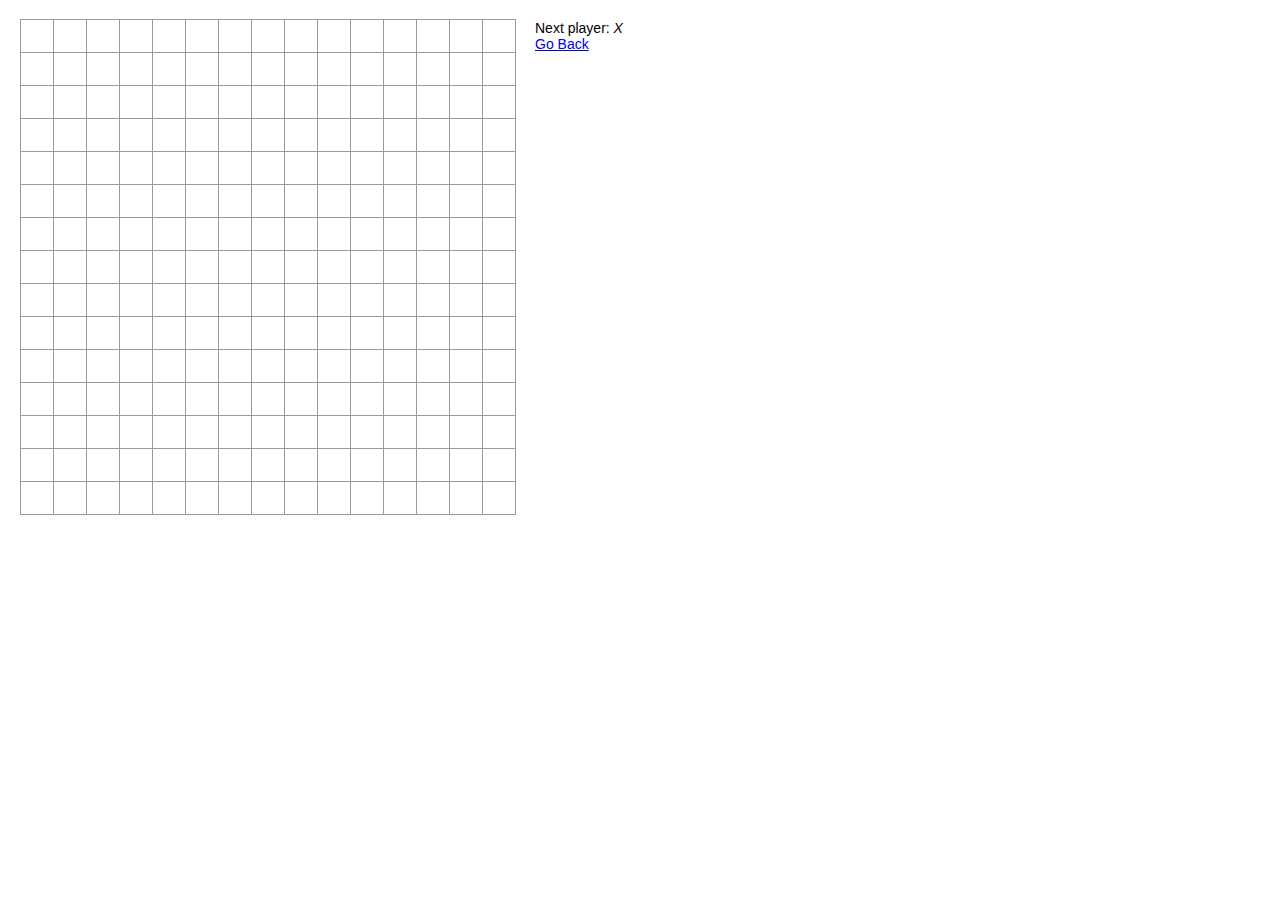
<file: index.html>
<!DOCTYPE html>
<html lang="en">

<head>
    <meta charset="UTF-8">
    <meta name="viewport" content="width=device-width, initial-scale=1.0">
    <meta http-equiv="X-UA-Compatible" content="ie=edge">
    <title>Document</title>
    <link rel="stylesheet" href="./style.css">
</head>

<body>
    <div class="game">
        <div class="game-board">
            <div data-bind="foreach: allBoxs">
                <div class="board-row" data-bind="foreach: $data">
                    <button class="square" data-bind="click: $root.down.bind($root,$data), text: $data.value"></button>
                </div>
            </div>
        </div>

        <div class="game-info" data-reactid=".0.1">
            <div>Next player: <i data-bind="text: isBlack()?'X':'O'"></i></div>
            <a href="#" data-bind="click: $root.goBack.bind($root,$data)">Go Back</a>
        </div>
    </div>

    <script src="./knockout-3.4.2.js"></script>
    <script src="./script.js"></script>
</body>
</html>
</file>
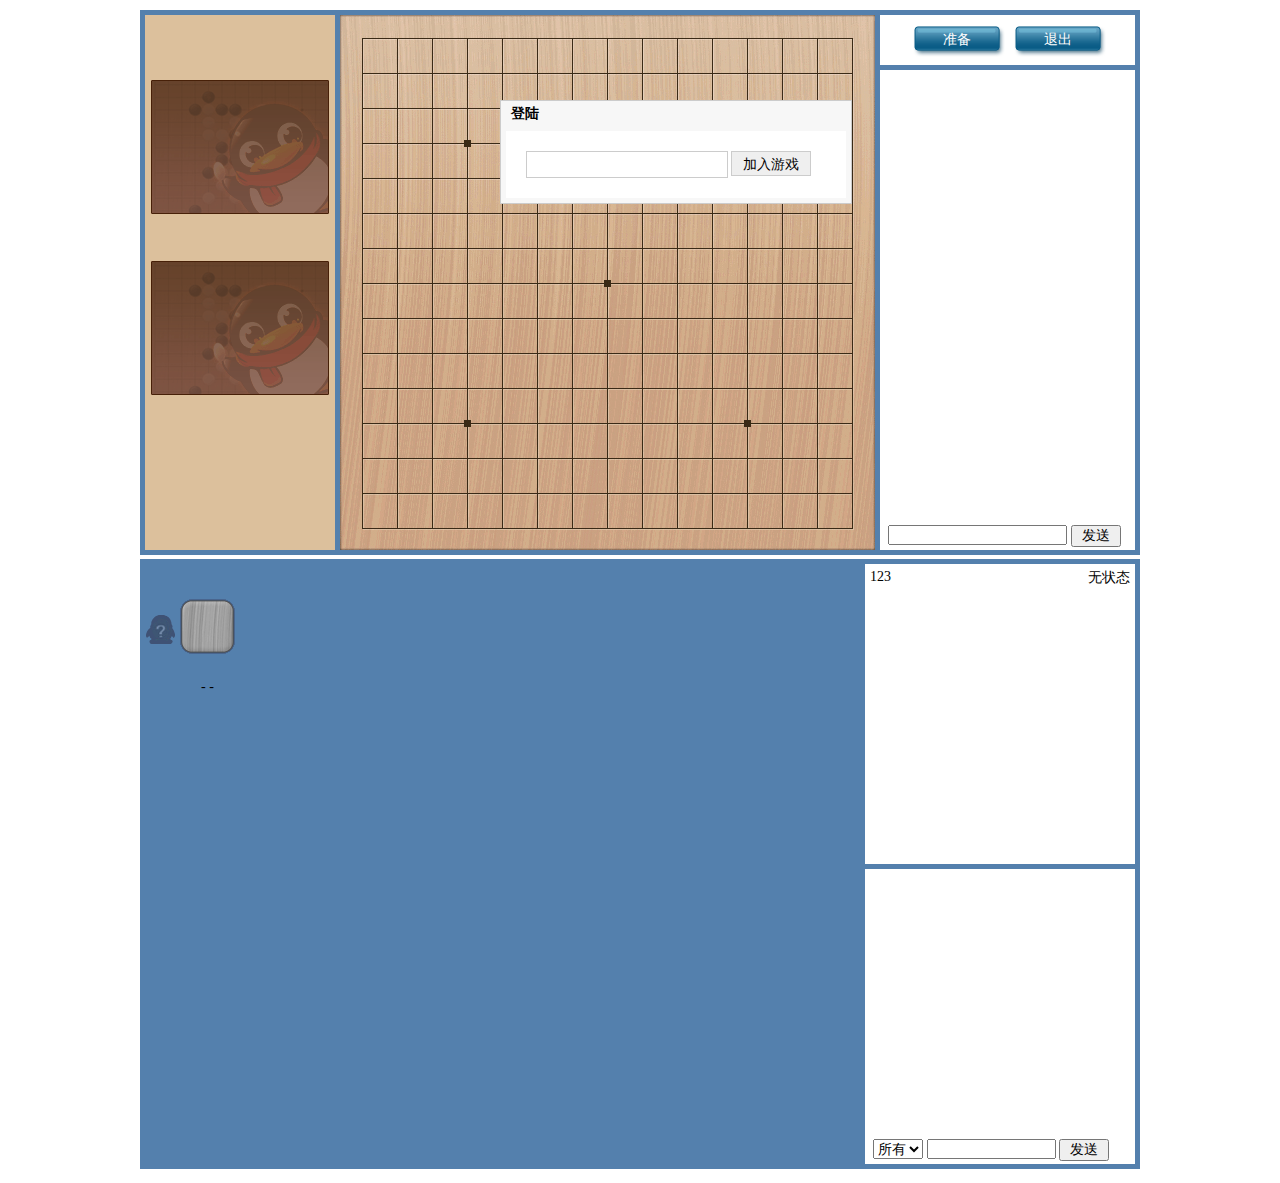
<file: client/index.html>
<!DOCTYPE html>
<html lang="en">

<head>
    <meta charset="UTF-8">
    <meta name="viewport" content="width=device-width, initial-scale=1.0">
    <meta http-equiv="X-UA-Compatible" content="ie=edge">
    <title>Document</title>
    <link rel="stylesheet" href="./style.css">
</head>

<body>

    <div id="login" style="left: 499.5px; top: 100px;" data-bind="visible: !isLogin()">
        <h1>登陆</h1>
        <div class="box">
            <input type="text" id="nickname" maxlength="10" class="in" data-bind="value: nickName">
            <input type="button" class="go" value="加入游戏" data-bind="click: login">
        </div>
    </div>

    <div id="main">
        <div data-bind="visible: hasRoom()" id="room" class="room">
            <div class="room_user">
                <div class="u1">
                    <p id="room-p1-img"><img src="./imgs/no_player.gif"></p>
                    <p id="room-p1-nickname"></p>
                    <p id="room-p1-status"></p>
                </div>
                <div class="u2">
                    <p id="room-p2-nickname"></p>
                    <p id="room-p2-status"></p>
                    <p id="room-p2-img"><img src="./imgs/no_player.gif"></p>
                </div>
            </div>
            <div class="room_chess" data-bind="click: $root.click, style:{cursor: isMeDown()?'':cursor}">

            </div>
            <div class="room_message">
                <div class="room_button">
                    <input type="button" class="btn" value="准备" data-bind="click: ready">
                    <input type="button" class="btn" value="退出" data-bind="click: leaveRoom">
                </div>
                <div id="room-msg-content" class="content"></div>
                <div class="input">
                    <input id="room-msg-input" style="width:175px;margin:5px 0 0 8px" type="text">
                    <input id="room-msg-button" style="width:50px;margin:5px 0 0 0" type="button" value="发送">
                </div>
            </div>
        </div>

        <div id="room_list" class="room_all" data-bind="if: isLogin() && !hasRoom()">
            <div class="room_left" data-bind="foreach: roomList">
                <div class="room_item">
                    <div class="player2"></div>
                    <div class="players" data-bind="foreach: players">
                        <div class="player no" data-bind="click: $root.joinRoom.bind($root,$parent,$index())"></div>
                    </div>
                    <div class="player1"></div>
                    <div class="roomnum">- <!-- ko text: $data.id == 0 ? 1 : $data.id+1 --><!-- /ko --> -</div>
                </div>
            </div>
            <div class="room_right">
                <div id="list-box" class="list">
                    <li id="user-4O3pjrDHB95DTFS2AAAE"><span>无状态</span>123</li>
                </div>
                <div class="message">
                    <div id="msg-content" class="content"></div>
                    <div class="input">
                        <select style="width:50px;margin:5px 0 0 8px"><option value="">所有人</option></select>
                        <input id="msg-input" style="width:125px;margin:5px 0 0 0" type="text">
                        <input id="msg-button" style="width:50px;margin:5px 0 0 0" type="button" value="发送">
                    </div>
                </div>
            </div>
        </div>
    </div>

    <script src="http://127.0.0.1:8080/socket.io/socket.io.js"></script>
    <script src="./knockout-3.4.2.js"></script>
    <script src="./room.js"></script>
    <script src="./player.js"></script>
    <script src="./script.js"></script>
</body>

</html>
</file>
<file: style.css>
body {
  font: 14px "Century Gothic", Futura, sans-serif;
  margin: 20px;
}

ol, ul {
  padding-left: 30px;
}

.board-row:after {
  clear: both;
  content: "";
  display: table;
}

.status {
  margin-bottom: 10px;
}

.square {
  background: #fff;
  border: 1px solid #999;
  float: left;
  font-size: 24px;
  font-weight: bold;
  line-height: 34px;
  height: 34px;
  margin-right: -1px;
  margin-top: -1px;
  padding: 0;
  text-align: center;
  width: 34px;
}

.square:focus {
  outline: none;
}

.kbd-navigation .square:focus {
  background: #ddd;
}

.game {
  display: flex;
  flex-direction: row;
}

.game-info {
  margin-left: 20px;
}
</file>
<file: client/style.css>
*{margin:0;padding:0;font-size:14px}
li{list-style:none}
#main{width:1000px;margin:10px auto;}

/*用户登陆*/
#login{width:350px;border:1px solid #CCC;background:#F7F7F7;position: absolute;left:0;top:0;
	z-index:1000;}
#login h1{padding-left:10px;line-height:25px;}
#login .box{margin:5px;background:#FFF;padding:20px}
#login .in{height:25px;border:1px solid #CCC;line-height:25px;width:200px}
#login .go{height:25px;border:1px solid #CCC;width:80px;line-height:25px}

/*背景*/
#dlgBg{width:100%;height:100%;background:#000;position: absolute;left:0;top:0;z-index:998;
	filter:alpha(opacity=50);-moz-opacity:0.5;-khtml-opacity: 0.5;opacity: 0.5;}

/*大厅*/
.room_all{background:#5480AD;display:inline-block}
.room_left{height:600px;width:720px;float:left;overflow-y:scroll;}
.room_right{width:280px;float:left}
.room_list{height:600px;margin:5px 0 5px 5px;overflow-y:scroll;}
.room_item{width:135px;height:135px;background:url('./imgs/room.gif') center center no-repeat;float:left;}
.room_item_start{background:url('./imgs/room_start.gif') center center no-repeat}
.room_item .player2{height:25px;line-height:25px;text-align:right;margin-top:20px}
.room_item .players{height:50px}
.room_item .players :nth-child(1){width:40px;height:50px;float:left;cursor:pointer}
.room_item .players :nth-child(2){width:40px;height:50px;float:left;margin-left:55px;cursor:pointer}
.room_item .players .no{background:url('./imgs/player_no.gif') center center no-repeat}
.room_item .players .yes{background:url('./imgs/player_yes.gif') center center no-repeat}
.room_item .player1{height:25px;line-height:25px;text-align:left}
.room_item .roomnum{text-align:center}

/*房间界面*/
.room{background:#5480AD;display:inline-block}
.room_user{margin:5px;width:190px;height:535px;float:left;background:#DCC09C;text-align:center}
.room_user p{line-height:22px}
.room_user .u1{margin-top:65px;}
.room_user .u2{margin-top:40px}
.room_chess{margin-top:5px;width:535px;height:535px;float:left;background:url('./imgs/bg.jpg');position:relative;cursor:no-drop}
.room_chess .black{background:url('./imgs/b.png') center center no-repeat;width:35px;height:33px;position:absolute;z-index:888}
.room_chess .white{background:url('./imgs/w.png') center center no-repeat;width:35px;height:33px;position:absolute;z-index:888}
.room_chess .cur{background:url('./imgs/cur.png') center center no-repeat;width:35px;height:33px;position:absolute;z-index:999}
.room_message{margin:5px;width:255px;float:left;}
.room_message .room_button{height:50px;background:#FFF;text-align:center;line-height:50px}
.room_message .room_button .btn{width:98px;height:36px;background:url('./imgs/btn.gif');border:0;color:#FFF}
.room_message .content{background:#FFF;height:450px;overflow-y:scroll;margin-top:5px}
.room_message .content p{padding:5px}
.room_message .input{height:30px;background:#FFF;}

/*用户列表*/
.list{height:300px;overflow-y:scroll;background:#FFF;margin:5px;overflow-x:hidden}
.list li{padding:5px}
.list li span{float:right;}

/*消息*/
.message{height:295px;background:#FFF;margin:5px}
.message .content{height:265px;overflow-y:scroll}
.message .content p{padding:5px}
.message .input{height:30px;}
</file>
